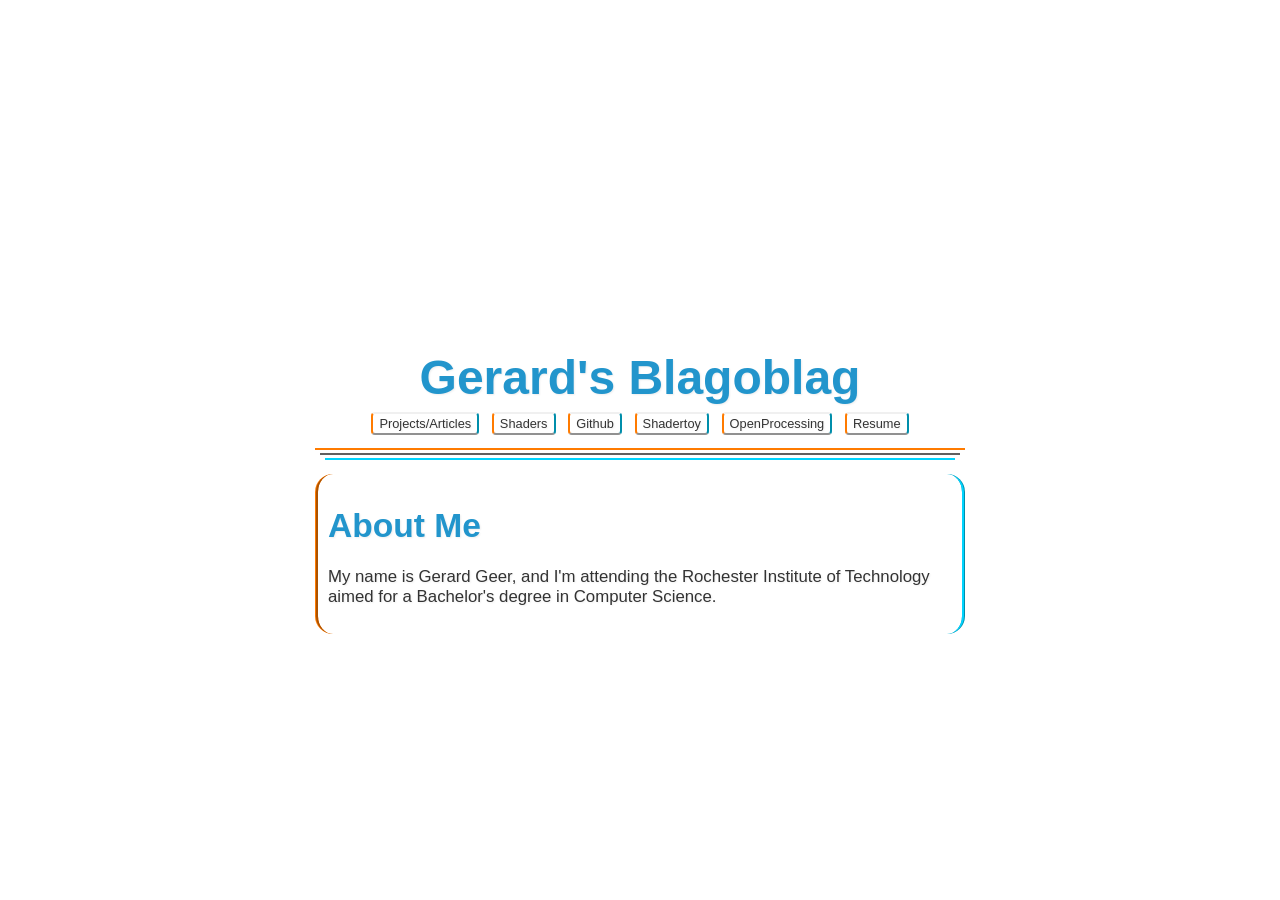
<file: index.html>
<html>
<head>
	<link rel='stylesheet' type='text/css' href='css/index.css'>
	<script type='text/javascript' src='js/jquery.js'></script>
	<script type='text/javascript' src='js/navbar.js'></script>
	<script type='text/javascript' src='js/main.js'></script>
	<title>Gerard's Blagoblag</title>
	<meta name='viewport' content='width=700'>
</head>

<body onload='init()'>
	<!-- Centers the main page vertically. -->
	<div id='vertical_centerer'></div>
	<!-- Centers the content horizontally. -->
	<div id='horizontal_centerer'>
		<!-- Contains the buttons and navbar canvas. Oh, and the title too. -->
		<div class='container' id='top_button_container'>
			<a class='internal' id='title' href='index.html'>Gerard's Blagoblag</a>
			<a class='nav internal' href='projects.html' id='projects'>Projects/Articles</a>
            <a class='nav internal' href='shaders.html' id='shaders'>Shaders</a>
			<a class='nav external' target='_blank' href='https://www.github.com/gerard-geer' id='github'>Github</a>
			<a class='nav external' target='_blank' href='https://www.shadertoy.com/user/hamneggs' id='shadertoy'>Shadertoy</a>
			<a class='nav external' target='_blank' href='http://www.openprocessing.org/user/6421' id='openprocessing'>OpenProcessing</a>
			<a class='nav external' target='_blank' href='dl/resume.pdf' id='resume'>Resume</a>
			<canvas id='nav_canvas' width='650' height='20'></canvas>
		</div>
		<!-- Contains the content. -->
		<div class='content_container container'>
		<!-- The actual content. -->
			<div class='content' id='about'>
				<p>
					<h1>About Me</h1>
					My name is Gerard Geer, and I'm attending the Rochester Institute of Technology aimed for a 
					Bachelor's degree in Computer Science.
				</p>
			</div>
		</div>
	</div>
</body>
</html>
</file>
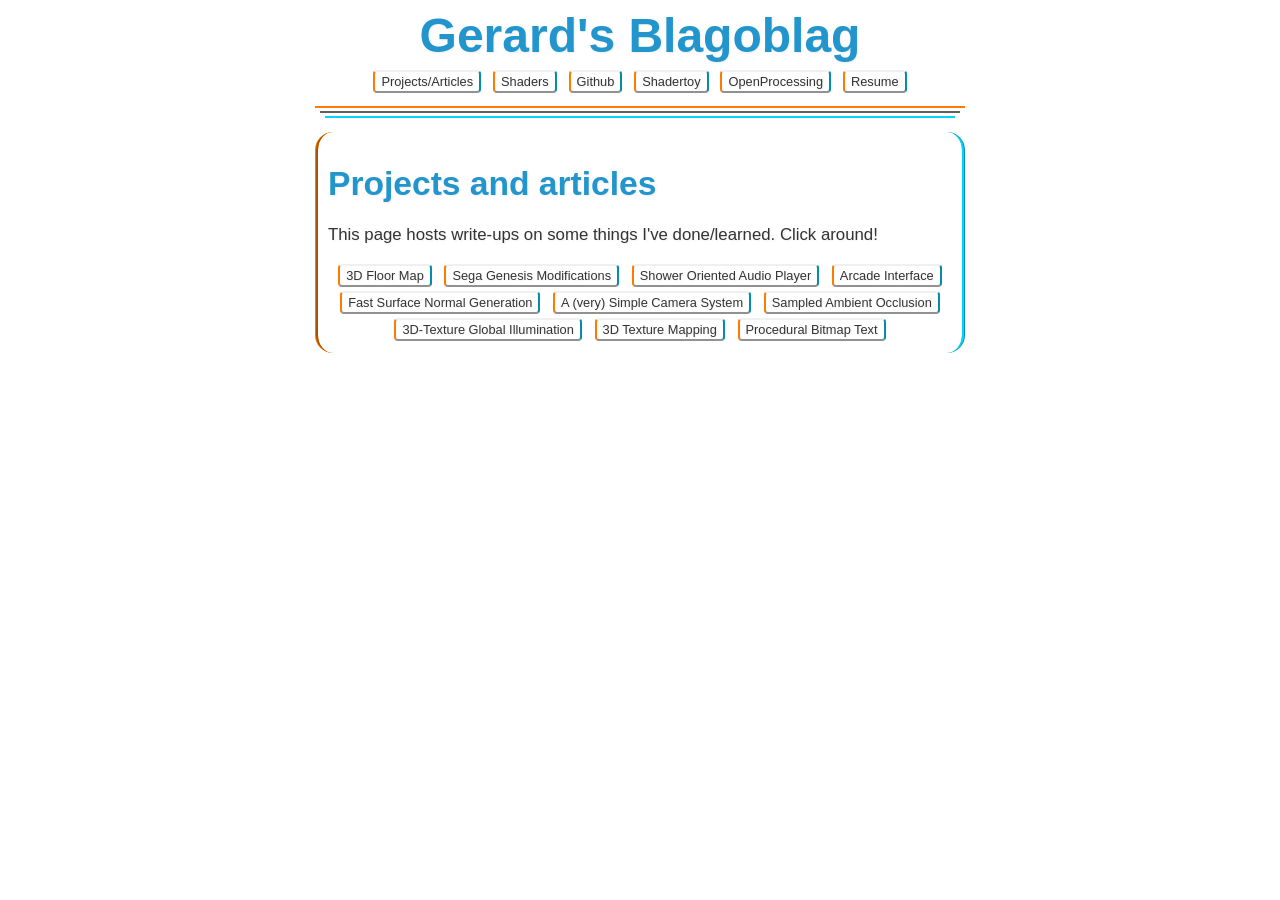
<file: projects.html>
<html>
<head>
	<link rel='stylesheet' type='text/css' href='css/index.css'>
	<link rel='stylesheet' type='text/css' href='css/projects.css'>
	<script type='text/javascript' src='js/jquery.js'></script>
	<script type='text/javascript' src='js/navbar.js'></script>
	<script type='text/javascript' src='js/main.js'></script>
	<title>Blagoblag | Projects</title>
	<meta name='viewport' content='width=700'>
</head>
<body onload='init()'>
	<!-- Centers the content horizontally. -->
	<div id='horizontal_centerer'>
		<!-- Contains the header text and a bunch of navigation buttons. -->
		<div class='button_container container' id='top_button_container'>
			<!-- Title Text -->
			<a class='internal' id='title' href='index.html'>Gerard's Blagoblag</a>
			<!-- Navigation links -->
			<a class='nav internal' href='projects.html' id='projects'>Projects/Articles</a>
            <a class='nav internal' href='shaders.html' id='shaders'>Shaders</a>
			<a class='nav external' target='_blank' href='https://www.github.com/gerard-geer' id='github'>Github</a>
			<a class='nav external' target='_blank' href='https://www.shadertoy.com/user/hamneggs' id='shadertoy'>Shadertoy</a>
			<a class='nav external' target='_blank' href='http://www.openprocessing.org/user/6421' id='openprocessing'>OpenProcessing</a>
			<a class='nav external' target='_blank' href='dl/resume.pdf' id='resume'>Resume</a>
			<!-- Animated canvas for style. -->
			<canvas id='nav_canvas' width='650' height='20'></canvas>
		</div>
		
		<!-- Contains the real content of the page. -->
		<div class='content_container container' id='top_content_container'>
			<div class='content'>
				<h1>Projects and articles</h1>
				<p>
					This page hosts write-ups on some things I've done/learned. Click around!
				</p>
				<div id='projects'>
					<a class='nav internal project' href='floormap.html'>3D Floor Map</a>
					<a class='nav internal project' href='genny.html'>Sega Genesis Modifications</a>
					<a class='nav internal project' href='soap.html'>Shower Oriented Audio Player</a>
					<a class='nav internal project' href='arcade.html'>Arcade Interface</a>
					<a class='nav internal project' href='normals.html'>Fast Surface Normal Generation</a>
					<a class='nav internal project' href='camera.html'>A (very) Simple Camera System</a>
					<a class='nav internal project' href='ao.html'>Sampled Ambient Occlusion</a>
					<a class='nav internal project' href='gi.html'>3D-Texture Global Illumination</a>
					<a class='nav internal project' href='texturing.html'>3D Texture Mapping</a>
					<a class='nav internal project' href='bittext.html'>Procedural Bitmap Text</a>
				</div>
			</div>
		</div>
	</div>
</body>
</html>
</file>
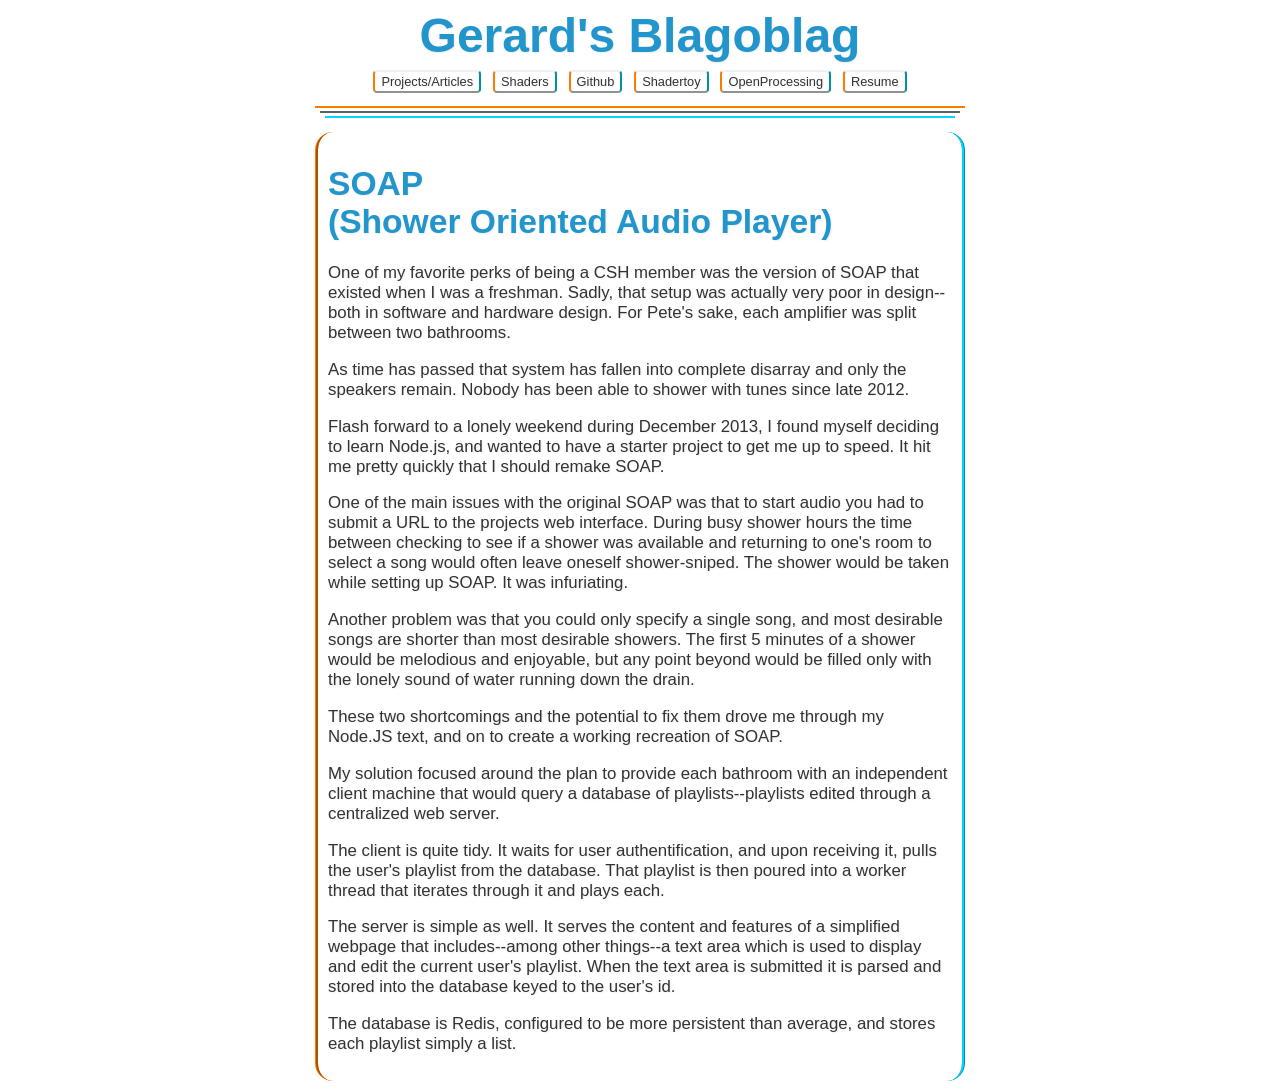
<file: soap.html>
<html>
<head>
	<link rel='stylesheet' type='text/css' href='css/index.css'>
	<link rel='stylesheet' type='text/css' href='css/projects.css'>
	<script type='text/javascript' src='js/jquery.js'></script>
	<script type='text/javascript' src='js/navbar.js'></script>
	<script type='text/javascript' src='js/main.js'></script>
	<title>Projects | S.O.A.P.</title>
	<meta name='viewport' content='width=700'>
</head>
<body onload='init()'>
	<!-- Centers the content horizontally. -->
	<div id='horizontal_centerer'>
		<!-- Contains the header text and a bunch of navigation buttons. -->
		<div class='button_container container' id='top_button_container'>
			<!-- Title Text -->
			<a class='internal' id='title' href='index.html'>Gerard's Blagoblag</a>
			<!-- Navigation links -->
			<a class='nav internal' href='projects.html' id='projects'>Projects/Articles</a>
            <a class='nav internal' href='shaders.html' id='shaders'>Shaders</a>
			<a class='nav external' target='_blank' href='https://www.github.com/gerard-geer' id='github'>Github</a>
			<a class='nav external' target='_blank' href='https://www.shadertoy.com/user/hamneggs' id='shadertoy'>Shadertoy</a>
			<a class='nav external' target='_blank' href='http://www.openprocessing.org/user/6421' id='openprocessing'>OpenProcessing</a>
			<a class='nav external' target='_blank' href='dl/resume.pdf' id='resume'>Resume</a>
			<!-- Animated canvas for style. -->
			<canvas id='nav_canvas' width='650' height='20'></canvas>
		</div>
		
		<!-- Contains the real content of the page. -->
		<div class='content_container container' id='top_content_container'>
			<div class='content'>
				<h1>SOAP<br> (Shower Oriented Audio Player)</h1>
				<p>One of my favorite perks of being a CSH member was the version of SOAP that existed
				when I was a freshman. Sadly, that setup was actually very poor in design--both in software
				and hardware design. For Pete's sake, each amplifier was split between two bathrooms.</p>
				<p>As time has passed that system has fallen into complete disarray and only the speakers
				remain. Nobody has been able to shower with tunes since late 2012.</p>
				<p>Flash forward to a lonely weekend during December 2013, I found myself deciding to learn
				Node.js, and wanted to have a starter project to get me up to speed. It hit me pretty quickly
				that I should remake SOAP.</p>
				<p>One of the main issues with the original SOAP was that to start audio you had to submit
				a URL to the projects web interface. During busy shower hours the time between checking
				to see if a shower was available and returning to one's room to select a song would often
				leave oneself shower-sniped. The shower would be taken while setting up SOAP. It was
				infuriating.</p>
				<p>Another problem was that you could only specify a single song, and most desirable songs
				are shorter than most desirable showers. The first 5 minutes of a shower would be melodious
				and enjoyable, but any point beyond would be filled only with the lonely sound of water running
				down the drain.</p>
				<p>These two shortcomings and the potential to fix them drove me through my Node.JS text, and on
				to create a working recreation of SOAP.</p>
				<p>My solution focused around the plan to provide each bathroom with an independent client machine
				that would query a database of playlists--playlists edited through a centralized web server.</p>
				<p>The client is quite tidy. It waits for user authentification, and upon receiving it, pulls
				the user's playlist from the database. That playlist is then poured into a worker thread that
				iterates through it and plays each.</p>
				<p>The server is simple as well. It serves the content and features of a simplified webpage that
				includes--among other things--a text area which is used to display and edit the current 
				user's playlist. When the text area is submitted it is parsed and stored into the database keyed
				to the user's id.</p>
				<p>The database is Redis, configured to be more persistent than average, and stores each playlist
				simply a list.</p>
			</div>
		</div>
	</div>
</body>
</html>
</file>
<file: css/index.css>
body
{
	display: none;
	font-family: Helvetica;
	font-size: 1.05em;
	text-shadow: 1px 1px 2px #eeeeee;
	color: #333333;
}

h1
{
	color: #2295cc;
}

h2
{
	color: #ff7b00;
}

a.nav
{
	display: inline-table;
	background-color: #ffffff;
	color: #333333;
	
	padding: 2px 6px 2px 6px;
	margin: 2px 4px 2px 4px;
	font-size: .8pc;
	
	border-width: 2px;
	border-style: outset;
	border-color: #f0f0f0 #00d4ff #e5e5e5 #ff7b00;
	border-radius:4px;
	-moz-border-radius:5px;
}

a.nav:link
{
	text-decoration:none;
}

a.nav:visited
{
	text-decoration:none;
}
a.nav:hover
{
	text-decoration:none;
	box-shadow: 0px 0px 2px #aaaaaa;
}
a.nav:active
{
	text-decoration:none;
}

button:hover
{
	cursor:pointer;
	border-color: #ff7b00 #00d4ff #00d4ff #ff7b00;
}

canvas
{
	display: block;
	margin: 7px auto 10px auto;
}

#vertical_centerer
{
	float: center;
	height: 50%;
	margin-bottom: -100px;
}

#horizontal_centerer
{	
	text-align: center;
	float: center;
}

#title
{
	display:block;
	border: none;
	color: #2295cc;
	font-size: 3pc;
	margin: auto auto auto auto;
	font-weight: bold;
	text-decoration: none;
	padding-bottom: 5px;
}

#title:hover
{
	text-shadow: 0px 0px 2px #aaaaaa;
}

div.button_container
{
	font-size: 14px;
	text-align: center;
	padding: auto auto auto auto;
}

div.content_container
{
	width: 650px;
	margin-left: auto;
	margin-right: auto;
	text-align: center;
	float: center;
}

div.content
{
	text-align: left;
	padding: 10px 10px 10px 10px;
	
	border-left-style: ridge;
	border-right-style: ridge;
	border-left-color: #ff7b00;
	border-right-color: #00d4ff;
	border-radius: 18px;
	-moz-border-radius: 25px;
}
</file>
<file: css/projects.css>
#projects
{
	text-align: center;
	float: center;
}

.project
{
	margin: 4px;
}

.image_text 
{
	font-size: .8em;
	
	padding: 10px;
}

.image_and_text
{
	border-left-style: ridge;
	border-right-style: ridge;
	border-color: #ffffff;
	border-radius: 8px;
	-moz-border-radius: 18px;
}

.image
{
	text-align: center;
	margin-left: auto;
	margin-right: auto;
}

.code_snippet
{
	font-family: "Lucidia Console", monospace;
	font-size: .8em;
	color: #000000;
	background-color: #ccccff; 
	padding: 4px 8px 4px 8px;
	border-radius: 8px;
	-moz-border-radius: 18px;
}
</file>
